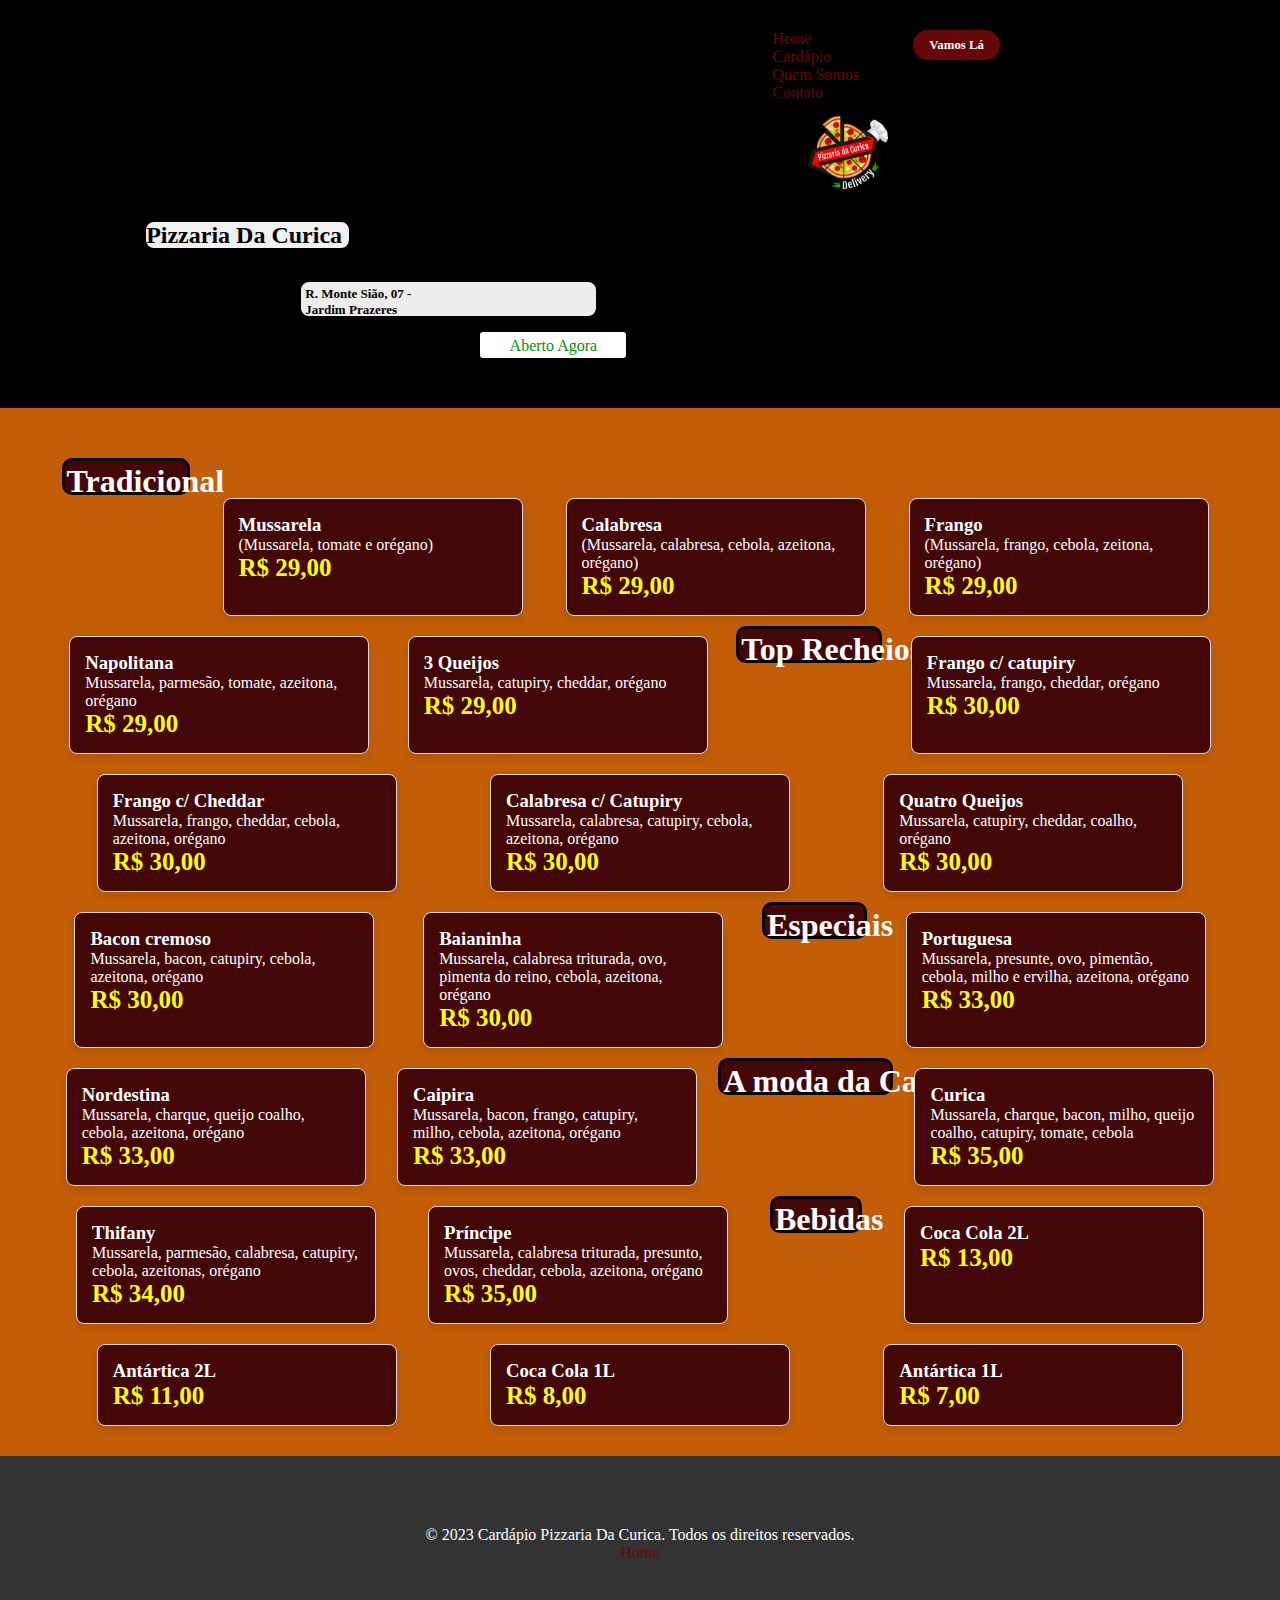
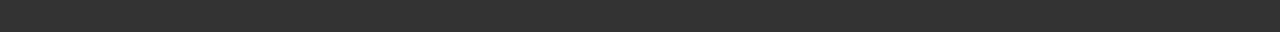
<file: index.html>
<!DOCTYPE html>
<html lang="en">
<head>
    <meta charset="UTF-8">
    <meta name="viewport" content="width=device-width, initial-scale=1.0">
    <link rel="stylesheet" href="https://cdnjs.cloudflare.com/ajax/libs/font-awesome/6.4.2/css/all.min.css" integrity="sha512-z3gLpd7yknf1YoNbCzqRKc4qyor8gaKU1qmn+CShxbuBusANI9QpRohGBreCFkKxLhei6S9CQXFEbbKuqLg0DA==" crossorigin="anonymous" referrerpolicy="no-referrer" />
    <title>Pizzaria Da Curica</title>
    <link rel="stylesheet" href="style.css">
    <link rel="icon" href="/Imagens/image.png" type="image/png">
</head>
<body>
    <header>

        <div class="navbar">
            <div class="logo"><a href="#"><img src="/Imagens/image.png"width= 100px; alt=""></a>
            </div>
            <h2 class="titulo-principal">Pizzaria Da Curica</h2>
            <h5 class="Subtitulo-Principal"><i class="fa-solid fa-location-dot" style="color: #000000;"></i> R. Monte Sião, 07 - <br> Jardim Prazeres
            </h5>
            <div class="button"><i class="fa-solid fa-circle"></i>  Aberto Agora</div>
            <ul class="links">
                <li><a href="index.html">Home</a></li>
                <li><a href="index.html">Cardápio</a></li>
                <li><a href="Quemsomos.html">Quem Somos</a></li>
                <li><a href="Contato.html">Contato</a></li>
            </ul>
            <a href="#" class="btn_action">Vamos Lá</a>
            <div class="toggle_btn">
                <i class="fa-solid fa-bars" style="color: #b60c0c;"></i>
            </div>
        </div>
            <div class="dropdown_menu">
                <li><a href="#">Home</a></li>
                <li><a href="#">Cardápio</a></li>
                <li><a href="#">Quem Somos</a></li>
                <li><a href="#">Contato</a></li>
                <li><a href="#" class="btn_action">Vamos Lá</a></li>
            </div>

    </header>
    <div class="barra">_____________________________________________________</div>
    <section id="menu">
        <div class="categoria1"><H1><span style="color: #ffffff;">Tradicional <br></span></H1></div>
           <div class="card"> 
            <h3><span style="color: #ffffff;">Mussarela</span></h3>
            <p><span style="color: #ffffff;">(Mussarela, tomate e orégano)</span></p>
            <p class="price">R$ 29,00</p>
        </div>
    
        <div class="card">
            <h3><span style="color: #ffffff;">Calabresa</span></h3>
            <p><span style="color: #ffffff;">(Mussarela, calabresa, cebola, azeitona, orégano)</span></p>
            <p class="price">R$ 29,00</p>
        </div>
        
        <div class="card">
            <h3><span style="color: #ffffff;">Frango</span></h3>
            <p><span style="color: #ffffff;">(Mussarela, frango, cebola, zeitona, orégano)</span></p>
            <p class="price">R$ 29,00</p>
        </div>
        
        <div class="card">
            <h3><span style="color: #ffffff;">Napolitana</span></h3>
            <p><span style="color: #ffffff;">Mussarela, parmesão, tomate, azeitona, orégano</span></p>
            <p class="price">R$ 29,00</p>
        </div>
    
        <div class="card">
            <h3><span style="color: #ffffff;">3 Queijos</span></h3>
            <p><span style="color: #ffffff;">Mussarela, catupiry, cheddar, orégano</span></p>
            <p class="price">R$ 29,00</p>
        </div>
        
        <div class="categoria2"><h1><span style="color: #ffffff;">Top Recheios</span></h1></div>

        <div class="card">
            <h3><span style="color: #ffffff;">Frango c/ catupiry</span></h3>
            <p><span style="color: #ffffff;">Mussarela, frango, cheddar, orégano</span></p>
            <p class="price">R$ 30,00</p>
        </div>

        <div class="card">
            <h3><span style="color: #ffffff;">Frango c/ Cheddar</span></h3>
            <p><span style="color: #ffffff;">Mussarela, frango, cheddar, cebola, azeitona, orégano</span></p>
            <p class="price">R$ 30,00</p>
        </div>

        <div class="card">
            <h3><span style="color: #ffffff;">Calabresa c/ Catupiry</span></h3>
            <p><span style="color: #ffffff;">Mussarela, calabresa, catupiry, cebola, azeitona, orégano</span></p>
            <p class="price">R$ 30,00</p>
        </div>

        <div class="card">
            <h3><span style="color: #ffffff;">Quatro Queijos</span></h3>
            <p><span style="color: #ffffff;">Mussarela, catupiry, cheddar, coalho, orégano</span></p>
            <p class="price">R$ 30,00</p>
        </div>

        <div class="card">
            <h3><span style="color: #ffffff;">Bacon cremoso</span></h3>
            <p><span style="color: #ffffff;">Mussarela, bacon, catupiry, cebola, azeitona, orégano</span></p>
            <p class="price">R$ 30,00</p>
        </div>

        <div class="card">
            <h3><span style="color: #ffffff;">Baianinha</span></h3>
            <p><span style="color: #ffffff;">Mussarela, calabresa triturada, ovo, pimenta do reino, cebola, azeitona, orégano</span></p>
            <p class="price">R$ 30,00</p>
        </div>

        <div class="categoria3"><h1><span style="color: #ffffff;">Especiais</span></h1></div>

        <div class="card">
            <h3><span style="color: #ffffff;">Portuguesa</span></h3>
            <p><span style="color: #ffffff;">Mussarela, presunte, ovo, pimentão, cebola, milho e ervilha, azeitona, orégano</span></p>
            <p class="price">R$ 33,00</p>
        </div>

        <div class="card">
            <h3><span style="color: #ffffff;">Nordestina</span></h3>
            <p><span style="color: #ffffff;">Mussarela, charque, queijo coalho, cebola, azeitona, orégano</span></p>
            <p class="price">R$ 33,00</p>
        </div>

        <div class="card">
            <h3><span style="color: #ffffff;">Caipira</span></h3>
            <p><span style="color: #ffffff;">Mussarela, bacon, frango, catupiry, milho, cebola, azeitona, orégano</span></p>
            <p class="price">R$ 33,00</p>
        </div>

        <div class="categoria4"><h1><span style="color: #ffffff;">A moda da Casa</span></h1></div>

        <div class="card">
            <h3><span style="color: #ffffff;">Curica</span></h3>
            <p><span style="color: #ffffff;">Mussarela, charque, bacon, milho, queijo coalho, catupiry, tomate, cebola</span></p>
            <p class="price">R$ 35,00</p>
        </div>

        <div class="card">
            <h3><span style="color: #ffffff;">Thifany</span></h3>
            <p><span style="color: #ffffff;">Mussarela, parmesão, calabresa, catupiry, cebola, azeitonas, orégano</span></p>
            <p class="price">R$ 34,00</p>
        </div>

        <div class="card">
            <h3><span style="color: #ffffff;">Príncipe</span></h3>
            <p><span style="color: #ffffff;">Mussarela, calabresa triturada, presunto, ovos, cheddar, cebola, azeitona, orégano</span></p>
            <p class="price">R$ 35,00</p>
        </div>

        <div class="categoria5"><h1><span style="color: #ffffff;">Bebidas</span></h1></div>

        <div class="card">
            <h3><span style="color: #ffffff;">Coca Cola 2L</span></h3>
            <p class="price">R$ 13,00</p>
        </div>

        <div class="card">
            <h3><span style="color: #ffffff;">Antártica 2L</span></h3>
            <p class="price">R$ 11,00</p>
        </div>

        <div class="card">
            <h3><span style="color: #ffffff;">Coca Cola 1L</span></h3>
            <p class="price">R$ 8,00</p>
        </div>

        <div class="card">
            <h3><span style="color: #ffffff;">Antártica 1L</span></h3>
            <p class="price">R$ 7,00</p>
        </div>


        <!-- Adicione mais cartões conforme necessário -->
    </section>


    <script>
        const toggle_btn = document.querySelector('.toggle_btn')
        const toggle_btnIcon = document.querySelector('.toggle_btn i ')
        const dropdownmenu = document.querySelector('.dropdown_menu')

        toggle_btn.onclick = function (){
            dropdownmenu.classList.toggle('open')
            const isOpen = dropdownmenu.classList.contains('open')

            toggle_btnIcon.classList = isOpen 
            ? 'fa-solid fa-xmark style="color: #b60c0c;'
            : 'fa-solid fa-bars style="color: #b60c0c;'
        }
    </script>

   <!-- Rodapé -->

   <footer>
        <p>&copy; 2023 Cardápio Pizzaria Da Curica. Todos os direitos reservados.</p>
        <div class="Voltar"><a href="index.html">Home</a></div>
    </footer>

</body>
</html>
</file>
<file: style.css>
/*
Sumário

1. Header
2.DROPDOWN
3.DROPDOWN MENU
4.DESIGN RESPONSIVO 

*/




:root{
    --color-primary: #670808; 
    /*usar variáveis css para cores default: primaria, secundária, background, etc. Isso permite que, desde que seja necessário
    realizar alterações de cores, não é preciso ir em cada canto do css para alterá-la. Basta alterar o valor da variável*
    Tbm serve para outras coisas, além da cor*/

}

*

{
    max-width: 425px 576px;
    margin: 0;
    padding: 0;
    box-sizing: border-box;
    font-family: 'open-sans', 'sans-serif';
}


/*2.DROPDOWN*/

body
{
    height: 100vh;
    background-color: #000;
    background-image: url(https://media.istockphoto.com/id/1257674631/pt/vetorial/pizza-seamless-pattern-on-white-background.jpg?s=612x612&w=0&k=20&c=Pdqargt_5bNsDtzcdlkZRuWutRLJ1X9AYoiqHKwYtRI=);
    background-size: cover;
    background-position: center;
}

li
{
list-style: none;
}

a
{
    text-decoration: none;
    color: var(--color-primary);
    font-size: 1rem;
}

a:hover
{
    color: orangered;

}


/*1. HEADER*/


header
{
    position: relative;
    padding: 0 2rem;
}

.logo
{
    position: relative;
    top: 70px;
    left: 83%;
    font-size: large;
}

.titulo-principal
{   
    position: relative;
    width: 207px;
    height: 30px;
    border-radius: 10px;
    top: 190px;    
    left: 190px;
    display: inline;
    font-size: 24px;
    border: 2px solid #000000;
    white-space: nowrap;
    background-color: #fffffff1;
}

.Subtitulo-Principal
{
    position: relative;
    top: 250px;
    right: -7%;
    justify-content: center;
    white-space: nowrap;
    font-size: 13px;
    background-color: #ffffffed;
    border-radius: 10px;
    border: 2px solid #000000;
    height: 38px;
    width: 299px;
    padding: 4px;
}

.button
{
    position: relative;
    top: 300px;
    right: 90px;
    white-space: nowrap;
    cursor: auto;
    padding: 5px;
    width: 150px;
    height: 30px;
    border: 2px solid #000000; /* Cor da borda quando fechado */
    background-color: #fff; /* Cor de fundo quando fechado */
    color: #089006; /* Cor do texto quando fechado */
    border-radius: 5px;
    text-align: center;
    transition: background-color 0.3s, color 0.3s;
}


.navbar
{
    position: absolute;
    top: 30px;
    left: -200px;
    width: 100%;
    height: 60px;
    max-width: 1200px;
    margin: 0 auto;
    display: flex;
    justify-content: space-between;
}

.navbar.logo a 
{
    font-size: 2rem;
    font-weight: bold;
}

.navbar.links
{
     display: flex;
     gap: 2rem;
}

.navbar .toggle_btn
{
    color: #000;
    font-size: 1.5rem;
    cursor: pointer;
    display: none;
}

.btn_action
{
    background-color: var(--color-primary);
    color: #fff;
    height: 30px;
    padding: 0.5rem 1rem;
    border: none;
    outline: none;
    border-radius: 20px;
    font-size: 0.8rem;
    font-weight: bold;
    cursor: pointer;
    transition: scale 0.2 ease;

}

.btn_action:hover 
{
    scale: 1.05;
    color: #fff;


}

.btn_action:active
{
    scale: 0.95;
}

/* 3.DROPDOWN MENU */
.dropdown_menu
{
    display: none;
    position: absolute;
    right: 2rem;
    top: 68px;
    height: 0 ;
    width: 300px;
    backdrop-filter: blur(20px);
    border-radius: 15px;
    overflow: hidden ;
    transition: height .2s cubic-bezier(0.175, 0.885, 0.32, 1.275);    
}

.dropdown_menu.open
{
    height: 260px;

}

.dropdown_menu li
{
    position: relative;
    top: -2px;
    padding: 0.9rem;
    display: flex;
    align-items: center;
    justify-content: center;
}

;.dropdown_menu .btn_action
{
    width: 100%;
    display: flex;
    justify-content: center;

}

/* 4.DESIGN RESPONSIVO */
@media(max-width: 992px){
    .navbar .links,
    .navbar .btn_action{
        display: none;
    }

    .navbar .toggle_btn{
        display: block;
    }

    .dropdown_menu {
        display: block;
    }
}

@media(max-width: 576px){
    .dropdown_menu{
        left: 2rem;
        width: unset;
    }


}


/* CARDÁPIO/ITENS */

#menu {
    position: relative;
    top: 350px;
    padding: 50px;
    display: flex;
    justify-content: space-around;
    flex-wrap: wrap;
    background-color: rgba(224, 108, 7, 0.87);
}


.categoria1 
{
    position: relative;
    background: #430707;
    border-radius: 10px;
    border: #000 solid 3px;
    height: 37px;
    width: 128px;
    padding: 2px;
}

.categoria2
{
    position: relative;
    top: 30px;
    white-space: nowrap;
    background: #430707;
    border-radius: 10px;
    border: #000 solid 3px;
    height: 37px;
    width: 146px;
    padding: 2px;
}

.categoria3
{
    position: relative;
    top: 30px;
    white-space: nowrap;
    background: #430707;
    border-radius: 10px;
    border: #000 solid 3px;
    height: 37px;
    width: 105px;
    padding: 2px;
}

.categoria4
{
    position: relative;
    top: 30px;
    white-space: nowrap;
    background: #430707;
    border-radius: 10px;
    border: #000 solid 3px;
    height: 37px;
    width: 175px;
    padding: 2px;
}

.categoria5
{
    position: relative;
    top: 30px;
    white-space: nowrap;
    background: #430707;
    border-radius: 10px;
    border: #000 solid 3px;
    height: 37px;
    width: 92px;
    padding: 2px;
}


.card {
    position: relative;
    top: 30px;
    width: 300px;
    margin: 10px;
    padding: 15px;
    background-color: #430707;
    border: 1px solid #ddd;
    border-radius: 8px;
    box-shadow: 0 4px 8px rgba(0, 0, 0, 0.1);
}


h3 {
    color: #000000; /* Cor do título do item */
}


.price {
    font-weight: bold;
    font-size: 25px;
    color: #fffe00; /* Cor do preço */
}


.barra
{
    position: relative;
    top: 352px;
    font-size: 50px;

}


footer {
    position: relative;
    top: 350px;
    background-color: #333; 
    color: #fff; 
    text-align: center; 
    padding: 70px; 
}
</file>
